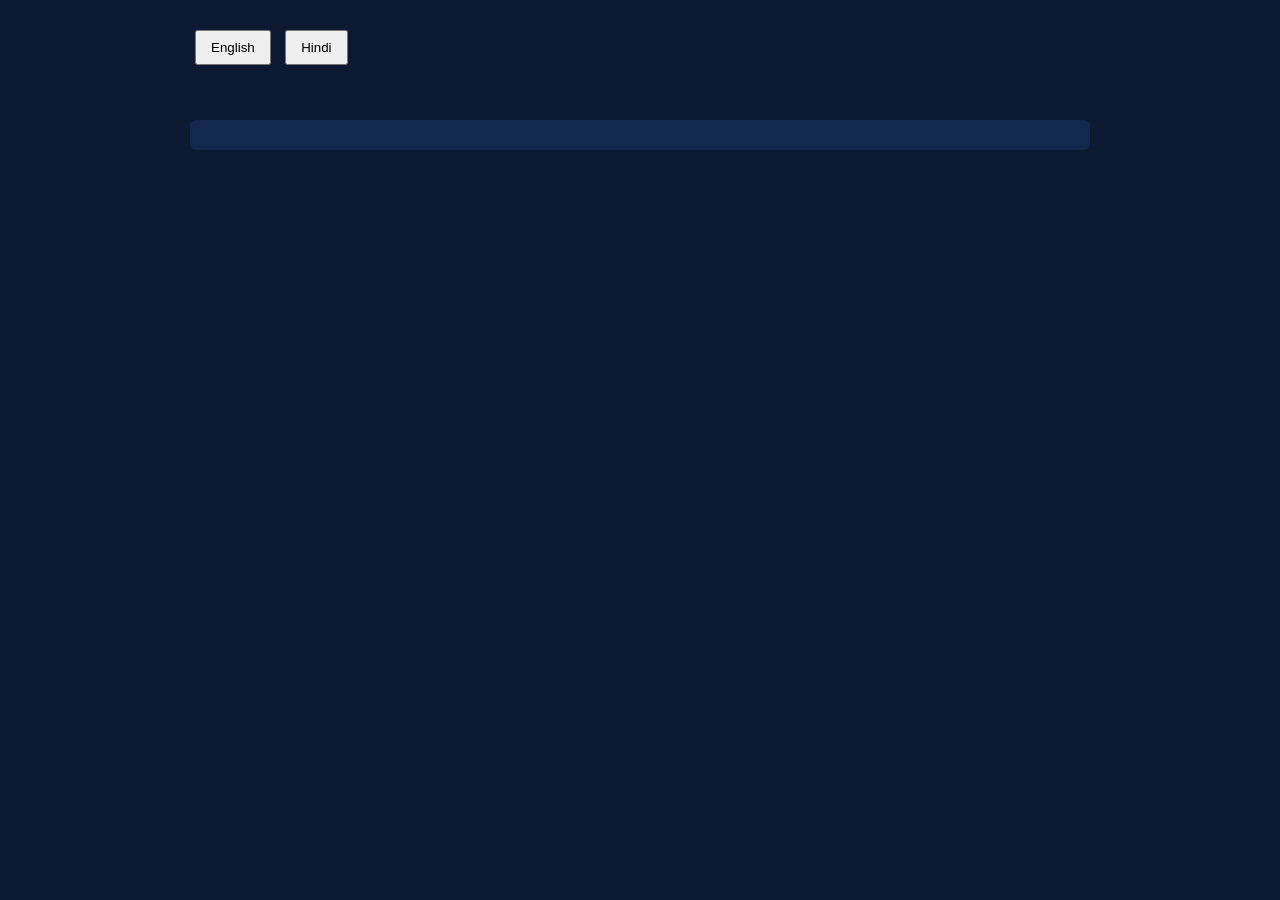
<file: frontend/article.html>
<!DOCTYPE html><html><head><meta name="viewport" content="width=device-width,initial-scale=1">
<title>PulseGurgaon</title><style>

body{
font-family:Arial;
margin:0;
background:#0c1930;
color:white;
}

.container{
max-width:900px;
margin:auto;
padding:20px;
}

img{
width:100%;
border-radius:10px;
margin-bottom:20px;
}

button{
padding:8px 14px;
margin:10px 5px;
cursor:pointer;
}

.summary{
background:#13284d;
padding:15px;
border-radius:6px;
margin-bottom:15px;
}

</style></head><body><div class="container"><button onclick="setLang('en')">English</button>
<button onclick="setLang('hi')">Hindi</button>

<h1 id="title"></h1><img id="image"><div id="summary" class="summary"></div><p id="content"></p></div><script>

let lang="en"

function setLang(l){
lang=l
loadArticle()
}

async function loadArticle(){

const id=new URLSearchParams(location.search).get("id")

const res=await fetch("../articles.json")

const data=await res.json()

const article=data.find(a=>a.id==id)

document.getElementById("title").innerText=article["title_"+lang]
document.getElementById("summary").innerText=article["summary_"+lang]
document.getElementById("content").innerText=article["content_"+lang]
document.getElementById("image").src=article.image

}

loadArticle()

</script></body></html>
</file>
